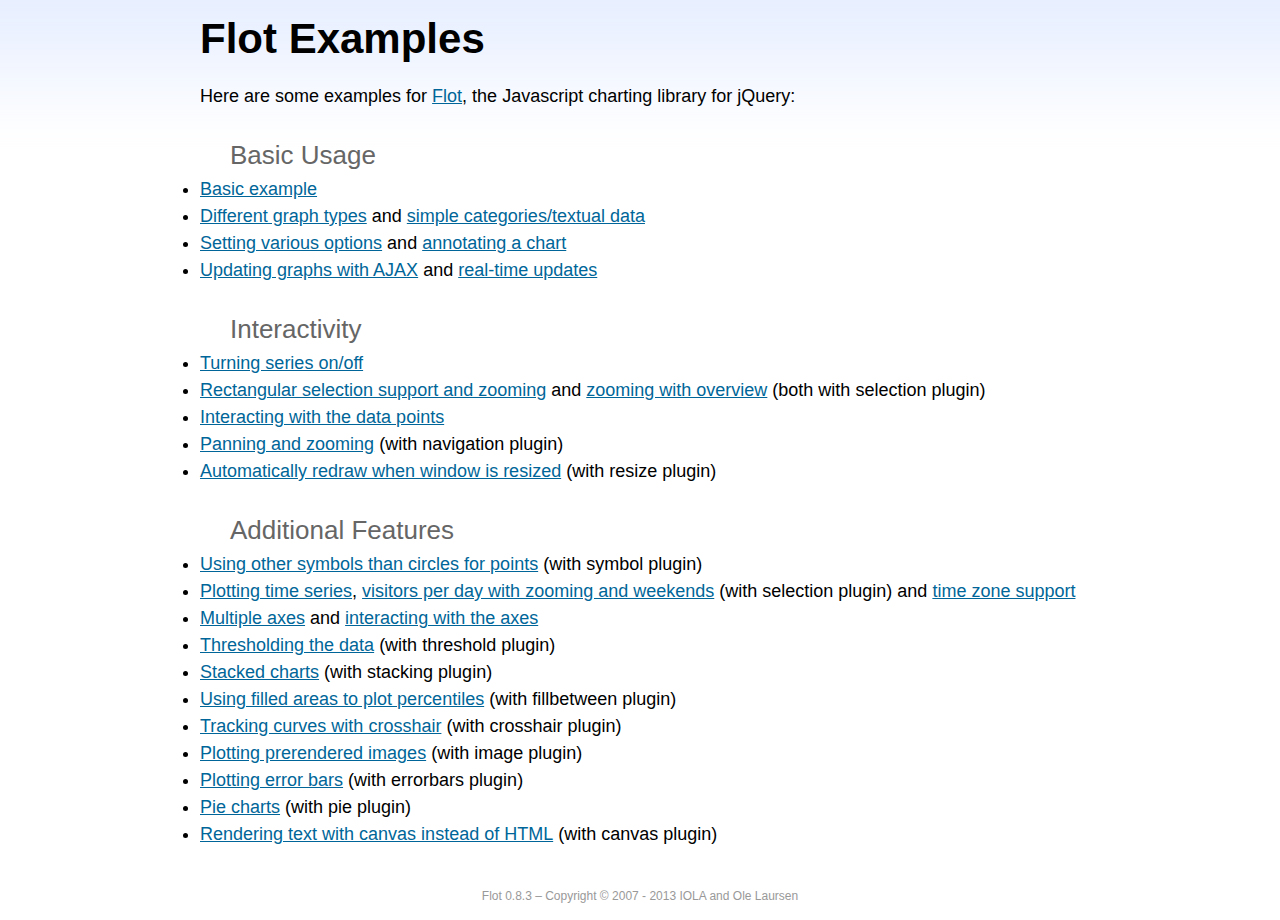
<file: src/static/components/flot/examples/index.html>
<!DOCTYPE html PUBLIC "-//W3C//DTD HTML 4.01//EN" "http://www.w3.org/TR/html4/strict.dtd">
<html>
<head>
	<meta http-equiv="Content-Type" content="text/html; charset=utf-8">
	<title>Flot Examples</title>
	<link href="examples.css" rel="stylesheet" type="text/css">
	<style>

	h3 {
		margin-top: 30px;
		margin-bottom: 5px;
	}

	</style>
	<script language="javascript" type="text/javascript" src="../jquery.js"></script>
	<script language="javascript" type="text/javascript" src="../jquery.flot.js"></script>
	<script type="text/javascript">

	$(function() {

		// Add the Flot version string to the footer

		$("#footer").prepend("Flot " + $.plot.version + " &ndash; ");
	});

	</script>
</head>
<body>

	<div id="header">
		<h2>Flot Examples</h2>
	</div>

	<div id="content">

		<p>Here are some examples for <a href="http://www.flotcharts.org">Flot</a>, the Javascript charting library for jQuery:</p>

		<h3>Basic Usage</h3>

		<ul>
			<li><a href="basic-usage/index.html">Basic example</a></li>
			<li><a href="series-types/index.html">Different graph types</a> and <a href="categories/index.html">simple categories/textual data</a></li>
			<li><a href="basic-options/index.html">Setting various options</a> and <a href="annotating/index.html">annotating a chart</a></li>
			<li><a href="ajax/index.html">Updating graphs with AJAX</a> and <a href="realtime/index.html">real-time updates</a></li>
		</ul>

		<h3>Interactivity</h3>

		<ul>
			<li><a href="series-toggle/index.html">Turning series on/off</a></li>
			<li><a href="selection/index.html">Rectangular selection support and zooming</a> and <a href="zooming/index.html">zooming with overview</a> (both with selection plugin)</li>
			<li><a href="interacting/index.html">Interacting with the data points</a></li>
			<li><a href="navigate/index.html">Panning and zooming</a> (with navigation plugin)</li>
			<li><a href="resize/index.html">Automatically redraw when window is resized</a> (with resize plugin)</li>
		</ul>

		<h3>Additional Features</h3>

		<ul>
			<li><a href="symbols/index.html">Using other symbols than circles for points</a> (with symbol plugin)</li>
			<li><a href="axes-time/index.html">Plotting time series</a>, <a href="visitors/index.html">visitors per day with zooming and weekends</a> (with selection plugin) and <a href="axes-time-zones/index.html">time zone support</a></li>
			<li><a href="axes-multiple/index.html">Multiple axes</a> and <a href="axes-interacting/index.html">interacting with the axes</a></li>
			<li><a href="threshold/index.html">Thresholding the data</a> (with threshold plugin)</li>
			<li><a href="stacking/index.html">Stacked charts</a> (with stacking plugin)</li>
			<li><a href="percentiles/index.html">Using filled areas to plot percentiles</a> (with fillbetween plugin)</li>
			<li><a href="tracking/index.html">Tracking curves with crosshair</a> (with crosshair plugin)</li>
			<li><a href="image/index.html">Plotting prerendered images</a> (with image plugin)</li>
			<li><a href="series-errorbars/index.html">Plotting error bars</a> (with errorbars plugin)</li>
			<li><a href="series-pie/index.html">Pie charts</a> (with pie plugin)</li>
			<li><a href="canvas/index.html">Rendering text with canvas instead of HTML</a> (with canvas plugin)</li>
		</ul>

	</div>

	<div id="footer">
		Copyright &copy; 2007 - 2013 IOLA and Ole Laursen
	</div>

</body>
</html>
</file>
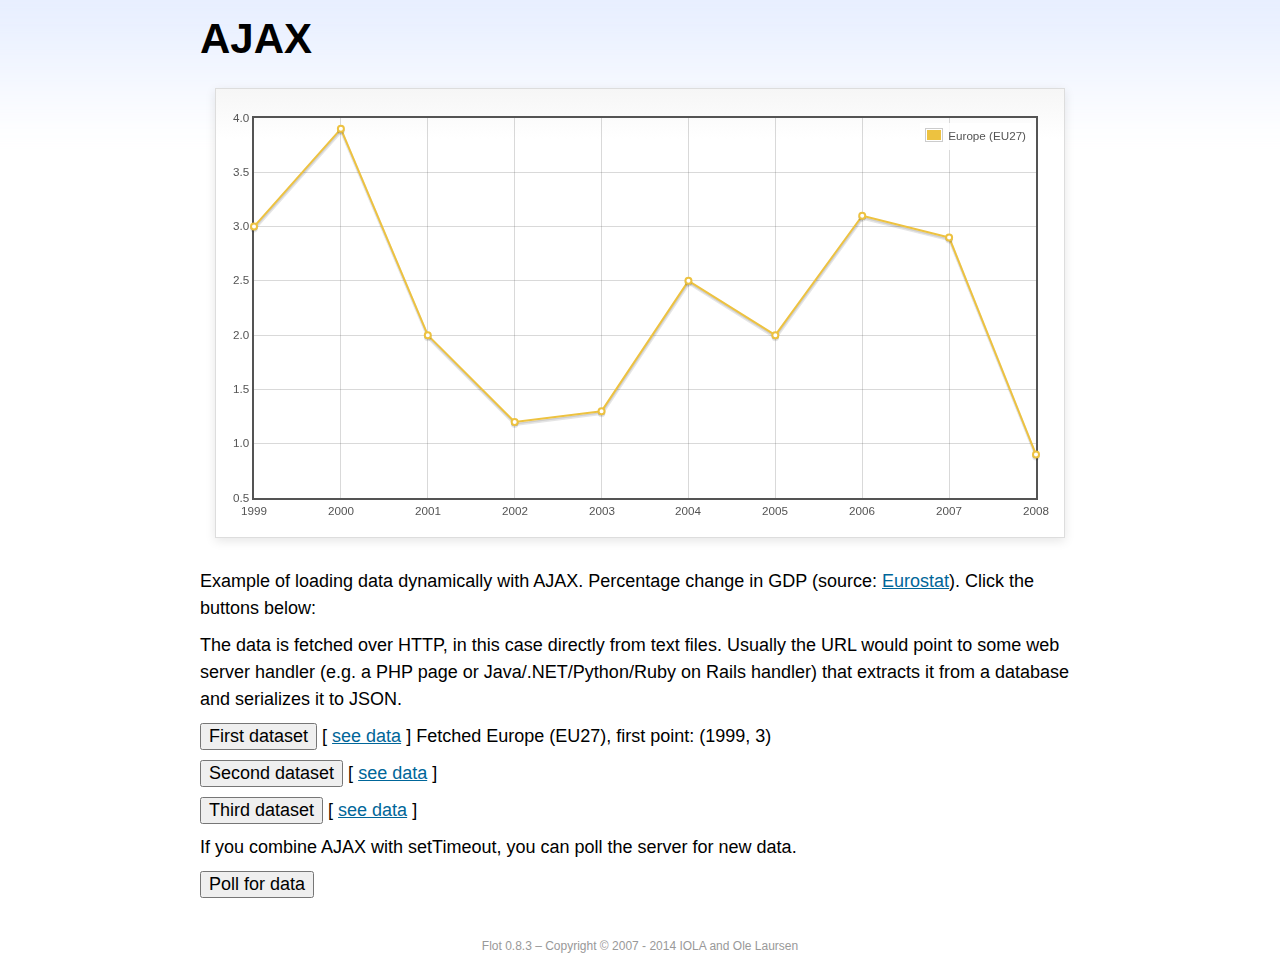
<file: src/static/components/flot/examples/ajax/index.html>
<!DOCTYPE html PUBLIC "-//W3C//DTD HTML 4.01//EN" "http://www.w3.org/TR/html4/strict.dtd">
<html>
<head>
	<meta http-equiv="Content-Type" content="text/html; charset=utf-8">
	<title>Flot Examples: AJAX</title>
	<link href="../examples.css" rel="stylesheet" type="text/css">
	<!--[if lte IE 8]><script language="javascript" type="text/javascript" src="../../excanvas.min.js"></script><![endif]-->
	<script language="javascript" type="text/javascript" src="../../jquery.js"></script>
	<script language="javascript" type="text/javascript" src="../../jquery.flot.js"></script>
	<script type="text/javascript">

	$(function() {

		var options = {
			lines: {
				show: true
			},
			points: {
				show: true
			},
			xaxis: {
				tickDecimals: 0,
				tickSize: 1
			}
		};

		var data = [];

		$.plot("#placeholder", data, options);

		// Fetch one series, adding to what we already have

		var alreadyFetched = {};

		$("button.fetchSeries").click(function () {

			var button = $(this);

			// Find the URL in the link right next to us, then fetch the data

			var dataurl = button.siblings("a").attr("href");

			function onDataReceived(series) {

				// Extract the first coordinate pair; jQuery has parsed it, so
				// the data is now just an ordinary JavaScript object

				var firstcoordinate = "(" + series.data[0][0] + ", " + series.data[0][1] + ")";
				button.siblings("span").text("Fetched " + series.label + ", first point: " + firstcoordinate);

				// Push the new data onto our existing data array

				if (!alreadyFetched[series.label]) {
					alreadyFetched[series.label] = true;
					data.push(series);
				}

				$.plot("#placeholder", data, options);
			}

			$.ajax({
				url: dataurl,
				type: "GET",
				dataType: "json",
				success: onDataReceived
			});
		});

		// Initiate a recurring data update

		$("button.dataUpdate").click(function () {

			data = [];
			alreadyFetched = {};

			$.plot("#placeholder", data, options);

			var iteration = 0;

			function fetchData() {

				++iteration;

				function onDataReceived(series) {

					// Load all the data in one pass; if we only got partial
					// data we could merge it with what we already have.

					data = [ series ];
					$.plot("#placeholder", data, options);
				}

				// Normally we call the same URL - a script connected to a
				// database - but in this case we only have static example
				// files, so we need to modify the URL.

				$.ajax({
					url: "data-eu-gdp-growth-" + iteration + ".json",
					type: "GET",
					dataType: "json",
					success: onDataReceived
				});

				if (iteration < 5) {
					setTimeout(fetchData, 1000);
				} else {
					data = [];
					alreadyFetched = {};
				}
			}

			setTimeout(fetchData, 1000);
		});

		// Load the first series by default, so we don't have an empty plot

		$("button.fetchSeries:first").click();

		// Add the Flot version string to the footer

		$("#footer").prepend("Flot " + $.plot.version + " &ndash; ");
	});

	</script>
</head>
<body>

	<div id="header">
		<h2>AJAX</h2>
	</div>

	<div id="content">

		<div class="demo-container">
			<div id="placeholder" class="demo-placeholder"></div>
		</div>

		<p>Example of loading data dynamically with AJAX. Percentage change in GDP (source: <a href="http://epp.eurostat.ec.europa.eu/tgm/table.do?tab=table&init=1&plugin=1&language=en&pcode=tsieb020">Eurostat</a>). Click the buttons below:</p>

		<p>The data is fetched over HTTP, in this case directly from text files. Usually the URL would point to some web server handler (e.g. a PHP page or Java/.NET/Python/Ruby on Rails handler) that extracts it from a database and serializes it to JSON.</p>

		<p>
			<button class="fetchSeries">First dataset</button>
			[ <a href="data-eu-gdp-growth.json">see data</a> ]
			<span></span>
		</p>

		<p>
			<button class="fetchSeries">Second dataset</button>
			[ <a href="data-japan-gdp-growth.json">see data</a> ]
			<span></span>
		</p>

		<p>
			<button class="fetchSeries">Third dataset</button>
			[ <a href="data-usa-gdp-growth.json">see data</a> ]
			<span></span>
		</p>

		<p>If you combine AJAX with setTimeout, you can poll the server for new data.</p>

		<p>
			<button class="dataUpdate">Poll for data</button>
		</p>

	</div>

	<div id="footer">
		Copyright &copy; 2007 - 2014 IOLA and Ole Laursen
	</div>

</body>
</html>
</file>
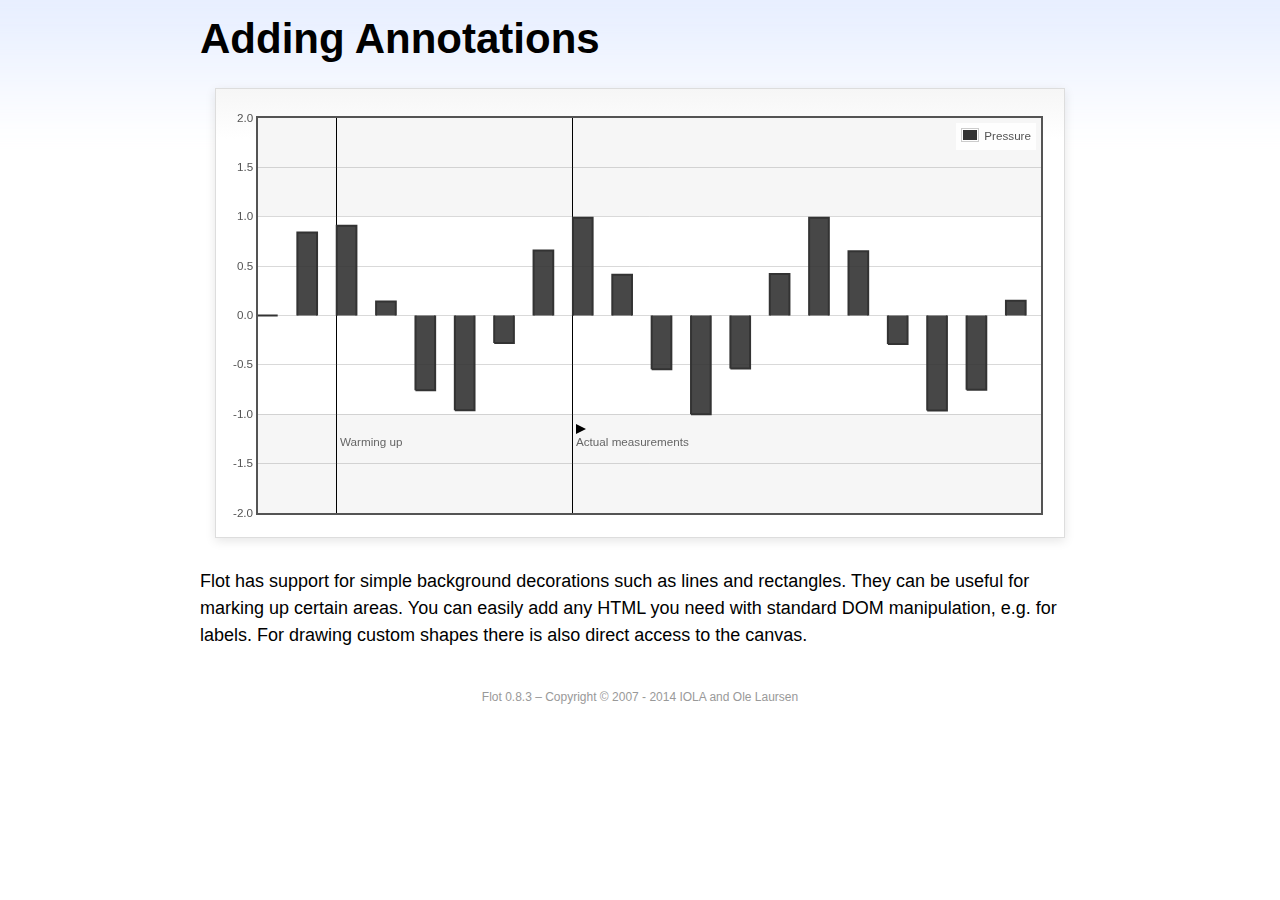
<file: src/static/components/flot/examples/annotating/index.html>
<!DOCTYPE html PUBLIC "-//W3C//DTD HTML 4.01//EN" "http://www.w3.org/TR/html4/strict.dtd">
<html>
<head>
	<meta http-equiv="Content-Type" content="text/html; charset=utf-8">
	<title>Flot Examples: Adding Annotations</title>
	<link href="../examples.css" rel="stylesheet" type="text/css">
	<!--[if lte IE 8]><script language="javascript" type="text/javascript" src="../../excanvas.min.js"></script><![endif]-->
	<script language="javascript" type="text/javascript" src="../../jquery.js"></script>
	<script language="javascript" type="text/javascript" src="../../jquery.flot.js"></script>
	<script type="text/javascript">

	$(function() {

		var d1 = [];
		for (var i = 0; i < 20; ++i) {
			d1.push([i, Math.sin(i)]);
		}

		var data = [{ data: d1, label: "Pressure", color: "#333" }];

		var markings = [
			{ color: "#f6f6f6", yaxis: { from: 1 } },
			{ color: "#f6f6f6", yaxis: { to: -1 } },
			{ color: "#000", lineWidth: 1, xaxis: { from: 2, to: 2 } },
			{ color: "#000", lineWidth: 1, xaxis: { from: 8, to: 8 } }
		];

		var placeholder = $("#placeholder");

		var plot = $.plot(placeholder, data, {
			bars: { show: true, barWidth: 0.5, fill: 0.9 },
			xaxis: { ticks: [], autoscaleMargin: 0.02 },
			yaxis: { min: -2, max: 2 },
			grid: { markings: markings }
		});

		var o = plot.pointOffset({ x: 2, y: -1.2});

		// Append it to the placeholder that Flot already uses for positioning

		placeholder.append("<div style='position:absolute;left:" + (o.left + 4) + "px;top:" + o.top + "px;color:#666;font-size:smaller'>Warming up</div>");

		o = plot.pointOffset({ x: 8, y: -1.2});
		placeholder.append("<div style='position:absolute;left:" + (o.left + 4) + "px;top:" + o.top + "px;color:#666;font-size:smaller'>Actual measurements</div>");

		// Draw a little arrow on top of the last label to demonstrate canvas
		// drawing

		var ctx = plot.getCanvas().getContext("2d");
		ctx.beginPath();
		o.left += 4;
		ctx.moveTo(o.left, o.top);
		ctx.lineTo(o.left, o.top - 10);
		ctx.lineTo(o.left + 10, o.top - 5);
		ctx.lineTo(o.left, o.top);
		ctx.fillStyle = "#000";
		ctx.fill();

		// Add the Flot version string to the footer

		$("#footer").prepend("Flot " + $.plot.version + " &ndash; ");
	});

	</script>
</head>
<body>

	<div id="header">
		<h2>Adding Annotations</h2>
	</div>

	<div id="content">

		<div class="demo-container">
			<div id="placeholder" class="demo-placeholder"></div>
		</div>

		<p>Flot has support for simple background decorations such as lines and rectangles. They can be useful for marking up certain areas. You can easily add any HTML you need with standard DOM manipulation, e.g. for labels. For drawing custom shapes there is also direct access to the canvas.</p>

	</div>

	<div id="footer">
		Copyright &copy; 2007 - 2014 IOLA and Ole Laursen
	</div>

</body>
</html>
</file>
<file: src/static/components/flot/examples/examples.css>
* {	padding: 0; margin: 0; vertical-align: top; }

body {
	background: url(background.png) repeat-x;
	font: 18px/1.5em "proxima-nova", Helvetica, Arial, sans-serif;
}

a {	color: #069; }
a:hover { color: #28b; }

h2 {
	margin-top: 15px;
	font: normal 32px "omnes-pro", Helvetica, Arial, sans-serif;
}

h3 {
	margin-left: 30px;
	font: normal 26px "omnes-pro", Helvetica, Arial, sans-serif;
	color: #666;
}

p {
	margin-top: 10px;
}

button {
	font-size: 18px;
	padding: 1px 7px;
}

input {
	font-size: 18px;
}

input[type=checkbox] {
	margin: 7px;
}

#header {
	position: relative;
	width: 900px;
	margin: auto;
}

#header h2 {
	margin-left: 10px;
	vertical-align: middle;
	font-size: 42px;
	font-weight: bold;
	text-decoration: none;
	color: #000;
}

#content {
	width: 880px;
	margin: 0 auto;
	padding: 10px;
}

#footer {
	margin-top: 25px;
	margin-bottom: 10px;
	text-align: center;
	font-size: 12px;
	color: #999;
}

.demo-container {
	box-sizing: border-box;
	width: 850px;
	height: 450px;
	padding: 20px 15px 15px 15px;
	margin: 15px auto 30px auto;
	border: 1px solid #ddd;
	background: #fff;
	background: linear-gradient(#f6f6f6 0, #fff 50px);
	background: -o-linear-gradient(#f6f6f6 0, #fff 50px);
	background: -ms-linear-gradient(#f6f6f6 0, #fff 50px);
	background: -moz-linear-gradient(#f6f6f6 0, #fff 50px);
	background: -webkit-linear-gradient(#f6f6f6 0, #fff 50px);
	box-shadow: 0 3px 10px rgba(0,0,0,0.15);
	-o-box-shadow: 0 3px 10px rgba(0,0,0,0.1);
	-ms-box-shadow: 0 3px 10px rgba(0,0,0,0.1);
	-moz-box-shadow: 0 3px 10px rgba(0,0,0,0.1);
	-webkit-box-shadow: 0 3px 10px rgba(0,0,0,0.1);
}

.demo-placeholder {
	width: 100%;
	height: 100%;
	font-size: 14px;
	line-height: 1.2em;
}

.legend table {
	border-spacing: 5px;
}
</file>
